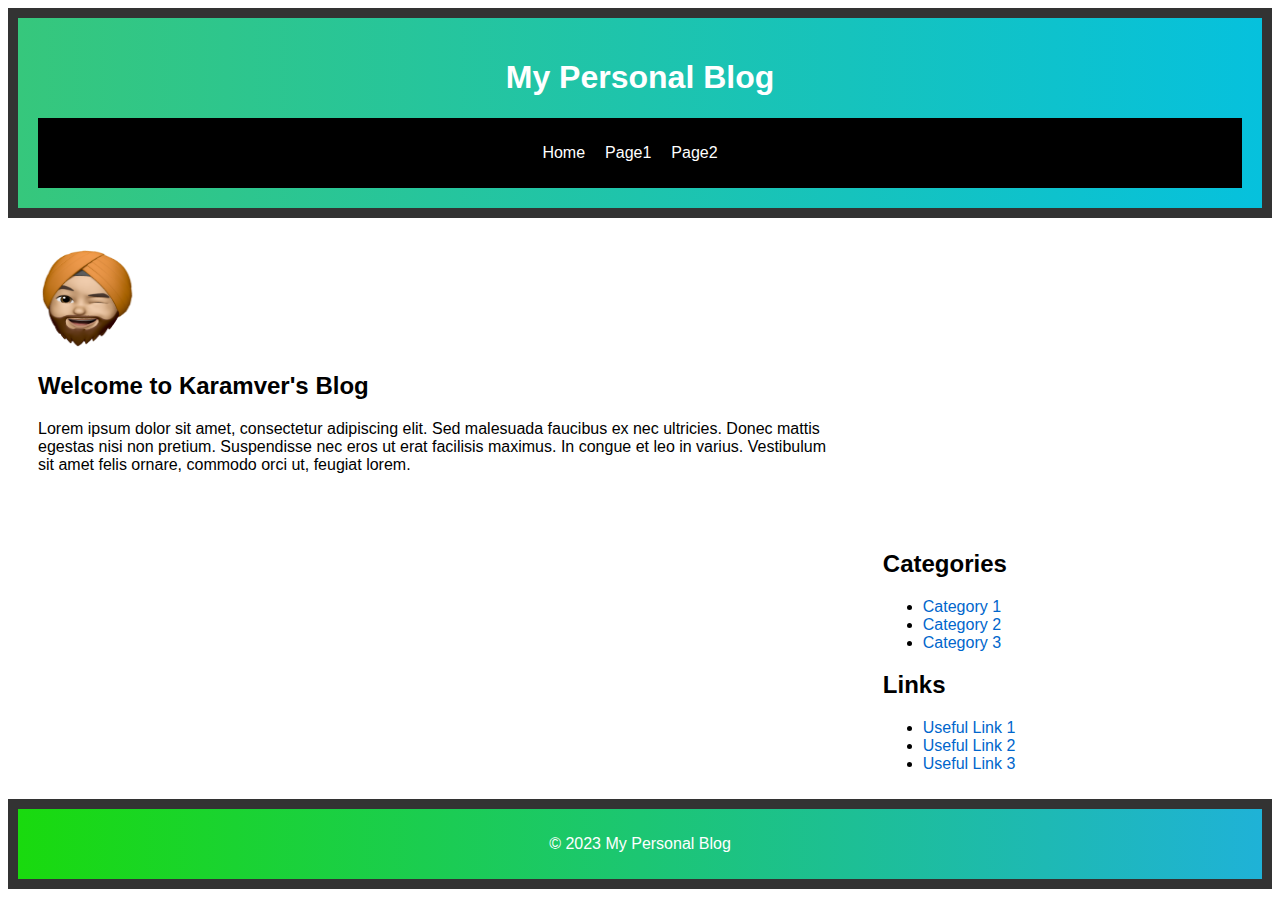
<file: html/index.html>
<!DOCTYPE html>
<html lang="en">
<head>
    <meta charset="UTF-8">
    <meta name="viewport" content="width=device-width, initial-scale=1.0">
    <link rel="stylesheet" href="../css/main.css">
    <title>My Personal Blog - Home</title>
</head>
<body>
    <header>
        <div class="gradient-header">
            <h1>My Personal Blog</h1>
            <nav>
                <ul class="nav-list">
                    <li><a href="index.html">Home</a></li>
                    <li><a href="Content_Page1.html">Page1</a></li>
                    <li><a href="Content_page2.html">Page2</a></li>
                </ul>
            </nav>
        </div>
    </header>
    </div>
    <div class="container">
        <div class="content">
            <img src="../image/Avatar.png" alt="my image" width="100" height="100">
            <h2>Welcome to Karamver's Blog</h2>
            <p>Lorem ipsum dolor sit amet, consectetur adipiscing elit. Sed malesuada faucibus ex nec ultricies. Donec mattis egestas nisi non pretium. Suspendisse nec eros ut erat facilisis maximus. In congue et leo in varius. Vestibulum sit amet felis ornare, commodo orci ut, feugiat lorem.
            </p>
        </div>
    </div>
    <aside>
        <h2>Categories</h2>
        <ul class="sidebar-list">
            <li><a href="#">Category 1</a></li>
            <li><a href="#">Category 2</a></li>
            <li><a href="#">Category 3</a></li>
        </ul>
        <h2>Links</h2>
        <ul class="sidebar-list">
            <li><a href="#">Useful Link 1</a></li>
            <li><a href="#">Useful Link 2</a></li>
            <li><a href="#">Useful Link 3</a></li>
        </ul>
    </aside>
    <footer>
        <div class="gradient-footer">
            <p>&copy; 2023 My Personal Blog</p>
        </div>
    </footer>
</body>
</html>
</file>
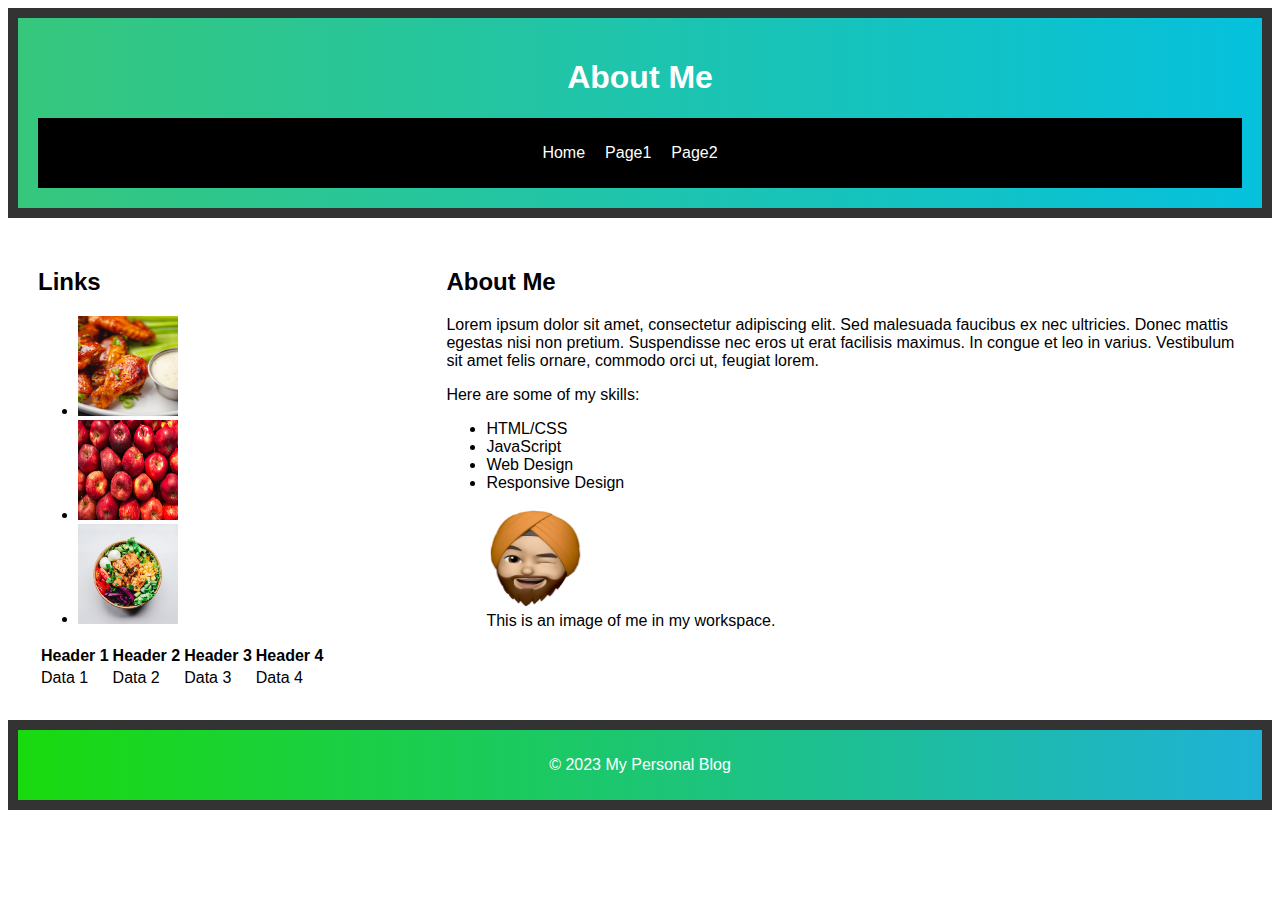
<file: html/Content_Page1.html>
<!DOCTYPE html>
<html lang="en">
<head>
    <meta charset="UTF-8">
    <meta name="viewport" content="width=device-width, initial-scale=1.0">
    <link rel="stylesheet" href="../css/main.css">
    <title>About Me</title>
</head>
<body>
    <header>
        <div class="gradient-header">
            <h1>About Me</h1>
            <nav>
                <ul class="nav-list">
                    <li><a href="index.html">Home</a></li>
                    <li><a href="Content_Page1.html">Page1</a></li>
                    <li><a href="Content_page2.html">Page2</a></li>
                </ul>
            </nav>
        </div>
    </header>
    <div class="container">
        <aside>
            <h2>Links</h2>
            <ul class="sidebar-list">
                <li>
                    <a href="#">
                        <img src="../image/1.jpg" alt="Link 1" width="100" height="100">
                    </a>
                </li>
                <li>
                    <a href="#">
                        <img src="../image/2.jpg" alt="Link 2" width="100" height="100">
                    </a>
                </li>
                <li>
                    <a href="#">
                        <img src="../image/3.jpg" alt="Link 3" width="100" height="100">
                    </a>
                </li>
            </ul>
            <table>
                <tr>
                    <th>Header 1</th>
                    <th>Header 2</th>
                    <th>Header 3</th>
                    <th>Header 4</th>
                </tr>
                <tr>
                    <td>Data 1</td>
                    <td>Data 2</td>
                    <td>Data 3</td>
                    <td>Data 4</td>
                </tr>
            </table>
        </aside>
        <div class="content">
            <div class="about-section">
                <h2>About Me</h2>
                <p>Lorem ipsum dolor sit amet, consectetur adipiscing elit. Sed malesuada faucibus ex nec ultricies. Donec mattis egestas nisi non pretium. Suspendisse nec eros ut erat facilisis maximus. In congue et leo in varius. Vestibulum sit amet felis ornare, commodo orci ut, feugiat lorem.
                </p>
                <p>Here are some of my skills:</p>
                <ul>
                    <li>HTML/CSS</li>
                    <li>JavaScript</li>
                    <li>Web Design</li>
                    <li>Responsive Design</li>
                </ul>
            </div>
            <figure>
                <img src="../image/Avatar.png" alt="About Me Image" width="100" height="100" class="float-left">
                <figcaption>This is an image of me in my workspace.</figcaption>
            </figure>
        </div>
    </div>
    <footer>
        <div class="gradient-footer">
            <p>&copy; 2023 My Personal Blog</p>
        </div>
    </footer>
</body>
</html>
</file>
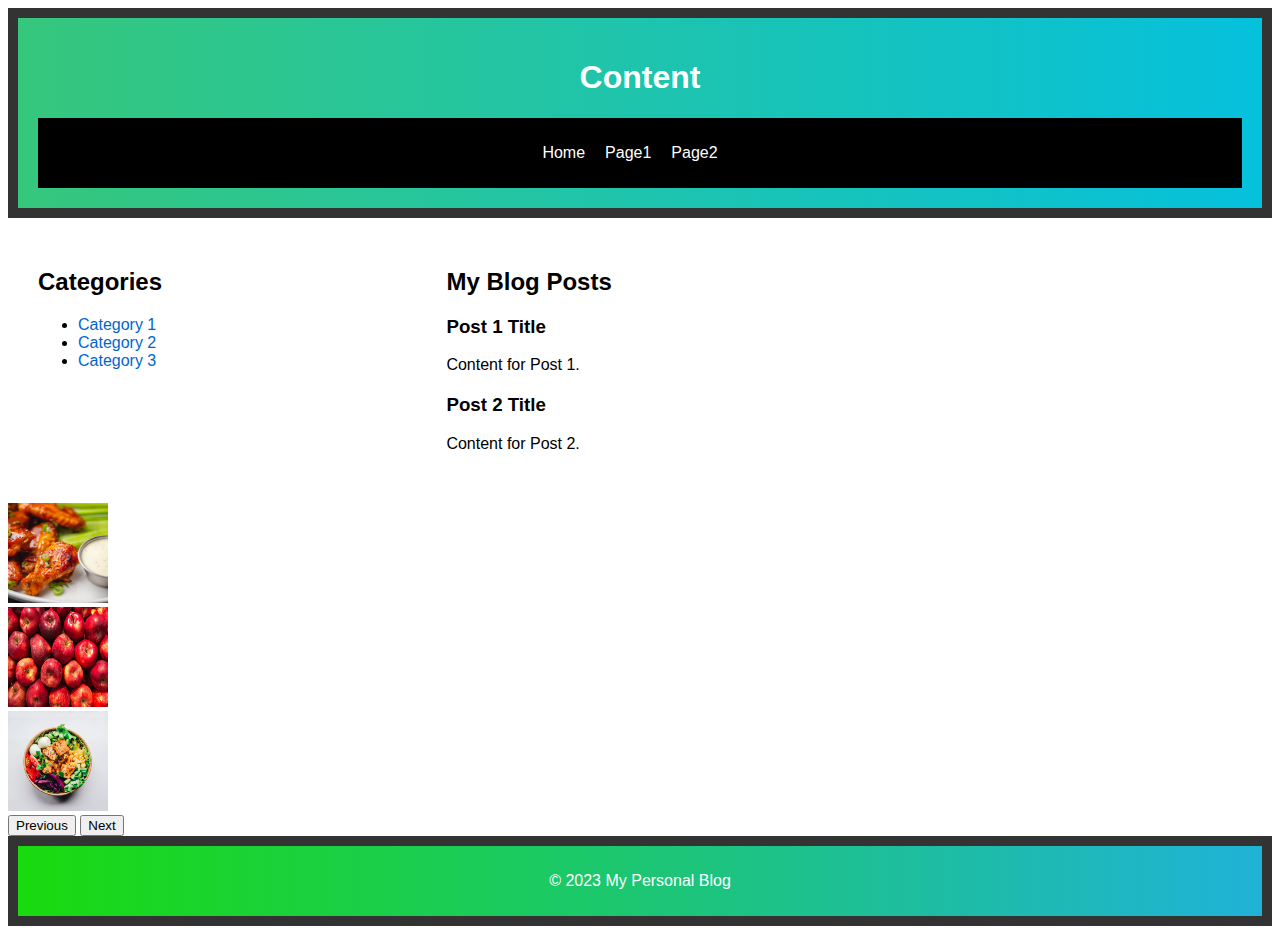
<file: html/Content_page2.html>
<!DOCTYPE html>
<html lang="en">
<head>
    <meta charset="UTF-8">
    <meta name="viewport" content="width=device-width, initial-scale=1.0">
    <link rel="stylesheet" href="../css/main.css">
    <title>My Blog Posts</title>
</head>
<body>
    <header>
        <div class="gradient-header">
            <h1>Content</h1>
            <nav>
                <ul class="nav-list">
                    <li><a href="index.html">Home</a></li>
                    <li><a href="Content_Page1.html">Page1</a></li>
                    <li><a href="Content_page2.html">Page2</a></li>
                </ul>
            </nav>
        </div>
    </header>
    <div class="container">
        <aside>
            <h2>Categories</h2>
            <ul>
                <li><a href="#">Category 1</a></li>
                <li><a href="#">Category 2</a></li>
                <li><a href="#">Category 3</a></li>
            </ul>
        </aside>
        <div class="content">
            <h2>My Blog Posts</h2>
            <article>
                <h3>Post 1 Title</h3>
                <p>Content for Post 1.</p>
            </article>
            <article>
                <h3>Post 2 Title</h3>
                <p>Content for Post 2.</p>
            </article>
        </div>
    </div>
    <div class="carousel">
        <div class="slide" id="slide1">
            <img src="../image/1.jpg" alt="Image 1" width="100" height="100">
        </div>
        <div class="slide" id="slide2">
            <img src="../image/2.jpg" alt="Image 2" width="100" height="100">
        </div>
        <div class="slide" id="slide3">
            <img src="../image/3.jpg" alt="Image 3" width="100" height="100">
        </div>
        <button class="prev" onclick="changeSlide(-1)">Previous</button>
        <button class="next" onclick="changeSlide(1)">Next</button>
    </div>
    <footer>
        <div class="gradient-footer">
            <p>&copy; 2023 My Personal Blog</p>
        </div>
    </footer>
</body>
</html>
</file>
<file: css/main.css>
body {
    font-family: Arial, sans-serif;
}

header, footer {
    background-color: #333;
    color: #fff;
    text-align: center;
    padding: 10px;
}

.container {
    display: flex;
    justify-content: space-between;
    margin: 20px;
    
}

aside {
    width: 30%;
    padding: 10px;
    float: right;
}

.content {
    width: 65%;
    padding: 10px;
    float: right;
}

footer {
    clear: both;
}

a {
    text-decoration: none;
    color: #0066cc;
}

article {
    margin-bottom: 20px;
}


nav {
    display: flex;
    justify-content: center;
    background-color: #000000;
    padding: 10px;
}

.nav-list {
    list-style: none;
    padding: 0;
    display: flex;
}

.nav-list li {
    margin-right: 20px;
}

.nav-list a {
    text-decoration: none;
    color: #fff;
}

.gradient-header {
    background: linear-gradient(to right, #36c77c, #06c1dd);
    color: #fff;
    padding: 20px;
    text-align: center;
}

.gradient-footer {
    background: linear-gradient(to right, #19da0e, #1fb2d7);
    color: #fff;
    text-align: center;
    padding: 10px;
}
/* styles.css */
.image-rollover {
    position: relative;
}

.image-rollover img {
    width: 200px; /* Set the width of your images */
}

.image-rollover .overlay {
    position: absolute;
    top: 0;
    left: 0;
    width: 100%;
    height: 100%;
    background: rgba(0, 0, 0, 0.5);
    display: flex;
    justify-content: center;
    align-items: center;
    opacity: 0;
    transition: opacity 0.3s;
}

.image-rollover:hover .overlay {
    opacity: 1;
    color: white;
}
</file>
